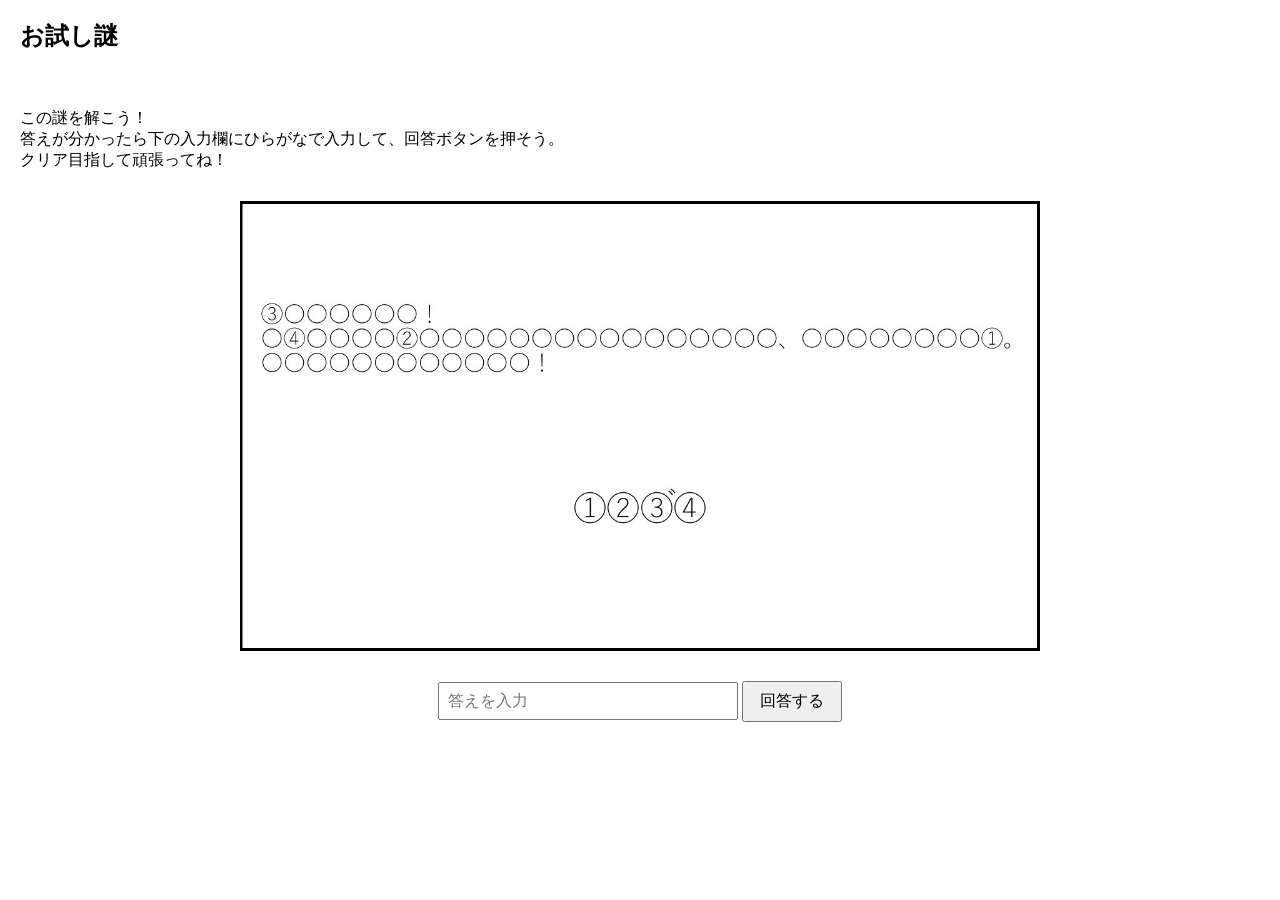
<file: index.html>
<!DOCTYPE html>
<html lang="ja">
<head>
    <meta charset="UTF-8">
    <meta name="viewport" content="width=device-width, initial-scale=1.0">
    <title>お試し謎</title>
    <link rel="stylesheet" href="css/style.css">
</head>
<body>

    <header>
        <h1>お試し謎</h1>
    </header>

    <main>
        <p>
            この謎を解こう！<br>
            答えが分かったら下の入力欄にひらがなで入力して、回答ボタンを押そう。<br>
            クリア目指して頑張ってね！
        </p>

        <section class="question">
            <img
                src="images\Q1.jpg"
                alt="Q1"
                class="question-image"
            >
        </section>

        <div class="answer-area">
            <input type="text" id="answer" placeholder="答えを入力">
            <button id="answerButton">回答する</button>

            <p id="message"></p>
        </div>
    </main>

    <script src="js/nazo.js"></script>
    <script>
        setupQuestion("うたごえ", "outside.html");
    </script>

</body>
</html>
</file>
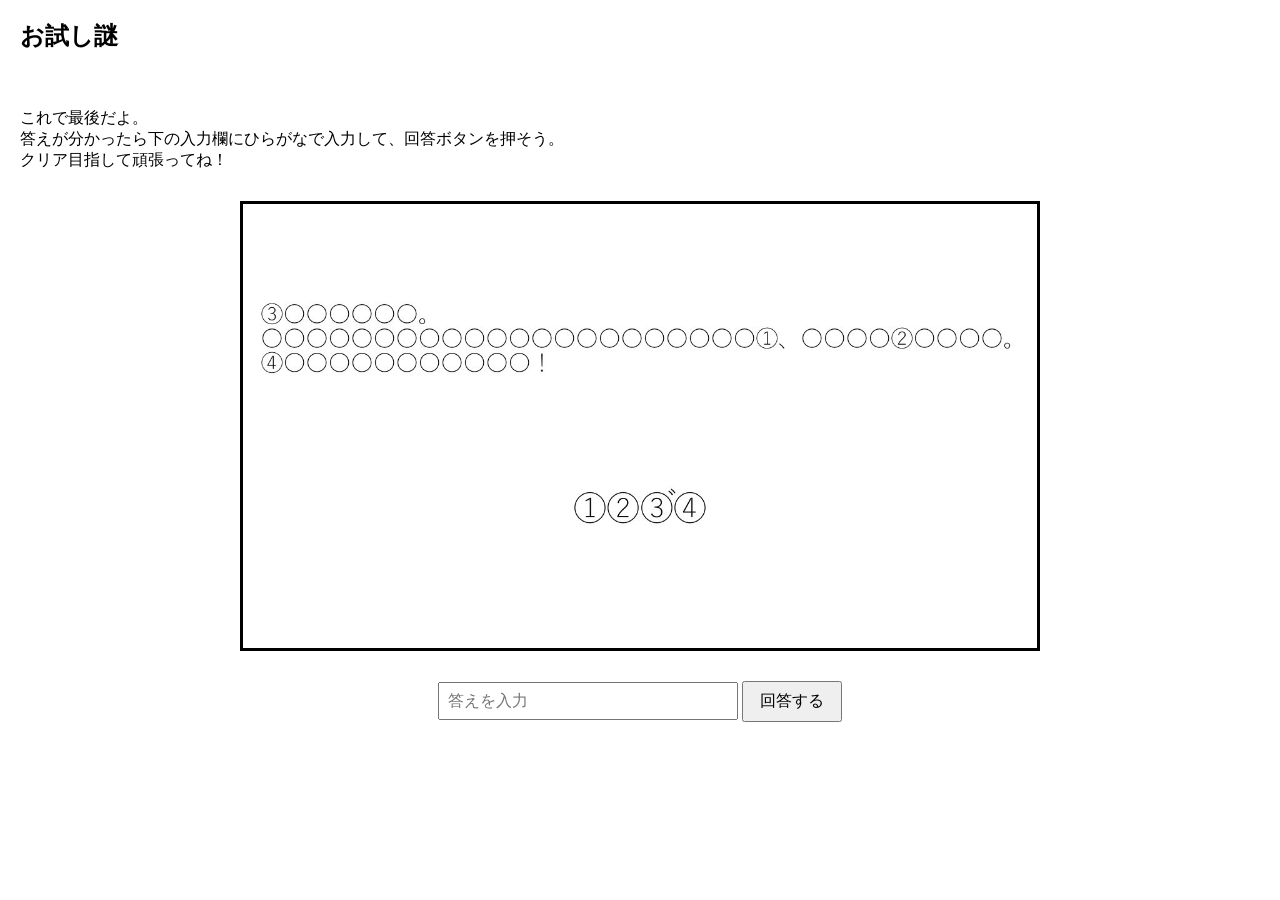
<file: exit.html>
<!DOCTYPE html>
<html lang="ja">
<head>
    <meta charset="UTF-8">
    <meta name="viewport" content="width=device-width, initial-scale=1.0">
    <title>お試し謎</title>
    <link rel="stylesheet" href="css/style.css">
</head>
<body>

    <header>
        <h1>お試し謎</h1>
    </header>

    <main>
        <p>
            これで最後だよ。<br>
            答えが分かったら下の入力欄にひらがなで入力して、回答ボタンを押そう。<br>
            クリア目指して頑張ってね！
        </p>

        <section class="question">
            <img
                src="images\Q4.jpg"
                alt="Q4"
                class="question-image"
            >
        </section>

        <div class="answer-area">
            <input type="text" id="answer" placeholder="答えを入力">
            <button id="answerButton">回答する</button>

            <p id="message"></p>
        </div>
    </main>

    <script src="js/nazo.js"></script>
    <script>
        setupQuestion("てんごく", "heaven.html");
    </script>

</body>
</html>
</file>
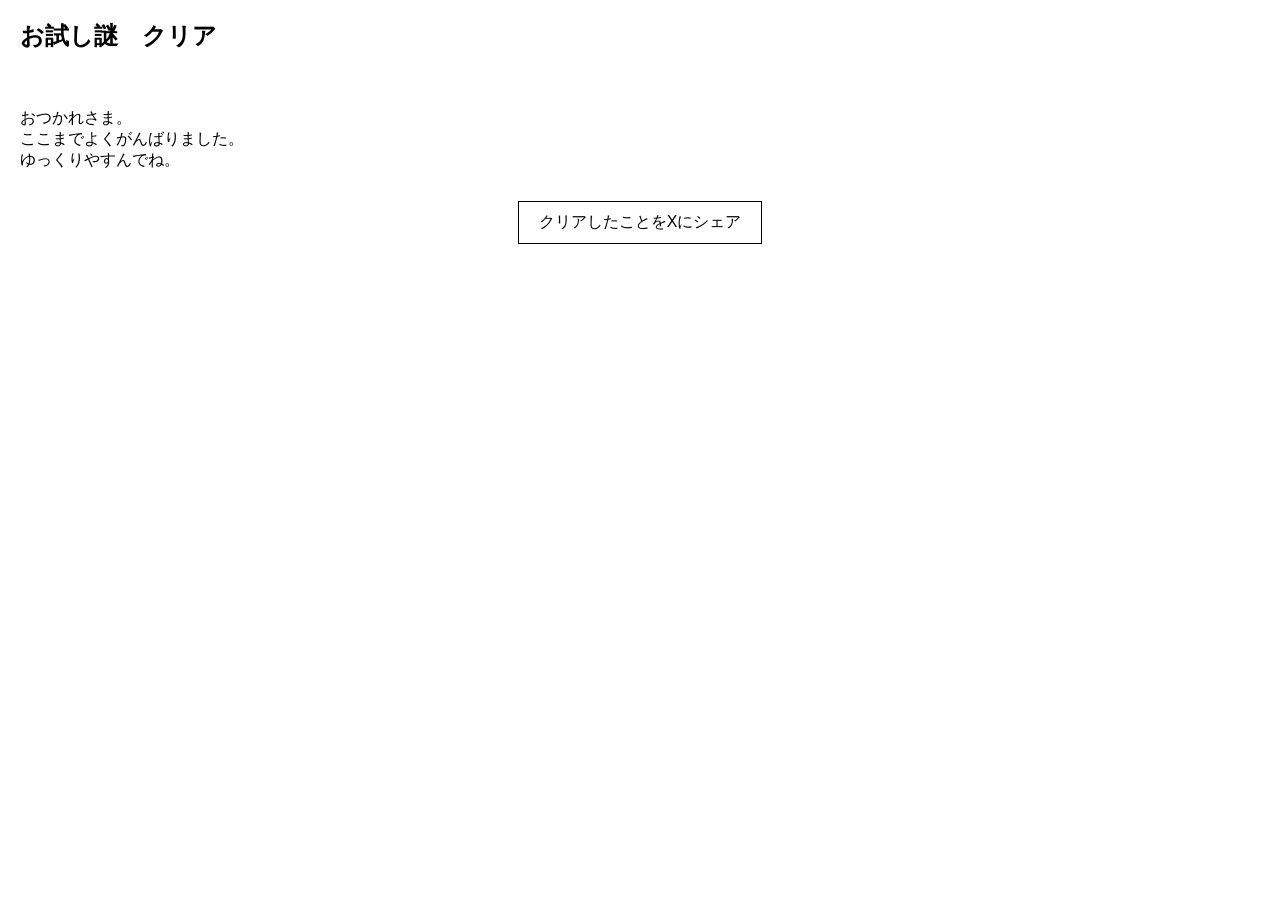
<file: heaven.html>
<!DOCTYPE html>
<html lang="ja">
<head>
    <meta charset="UTF-8">
    <meta name="viewport" content="width=device-width, initial-scale=1.0">
    <title>お試し謎 クリア</title>
    <link rel="stylesheet" href="css/style.css">
</head>
<body>

    <header>
        <h1>お試し謎　クリア</h1>
    </header>

    <main>
        <p>
            おつかれさま。<br>
            ここまでよくがんばりました。<br>
            ゆっくりやすんでね。
        </p>

        <div class="link-button-area">
            <a href="https://x.gd/VLduH" class="link-button">
                クリアしたことをXにシェア
            </a>
        </div>
    </main>

</body>
</html>
</file>
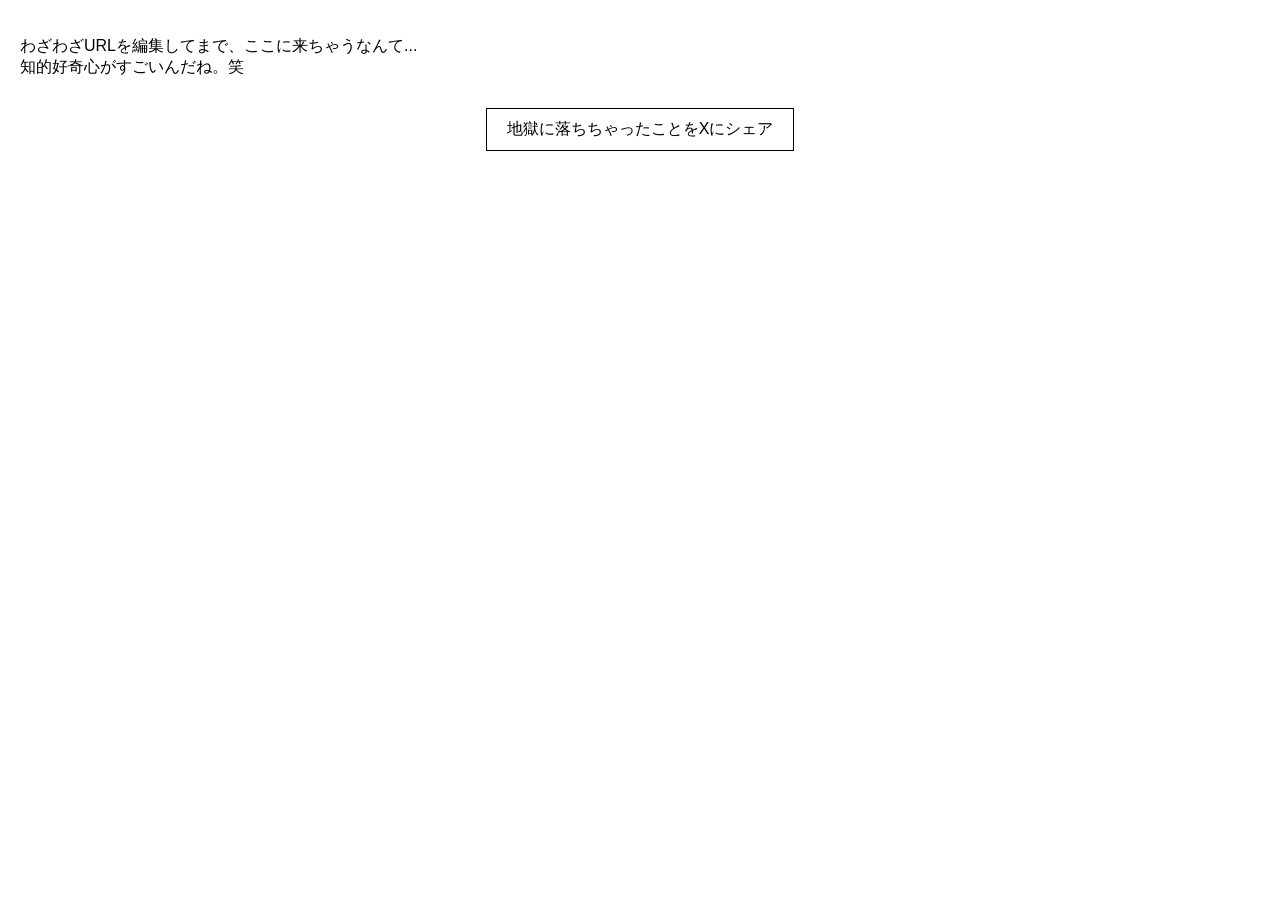
<file: hell.html>
<!DOCTYPE html>
<html lang="ja">
<head>
    <meta charset="UTF-8">
    <meta name="viewport" content="width=device-width, initial-scale=1.0">
    <title>裏クリア</title>
    <link rel="stylesheet" href="css/style.css">
</head>
<body>

    <main>
        <p>
            わざわざURLを編集してまで、ここに来ちゃうなんて...<br>
            知的好奇心がすごいんだね。笑
        </p>

        <div class="link-button-area">
            <a href="https://x.gd/sFyCA" class="link-button">
                地獄に落ちちゃったことをXにシェア
            </a>
        </div>
    </main>

</body>
</html>
</file>
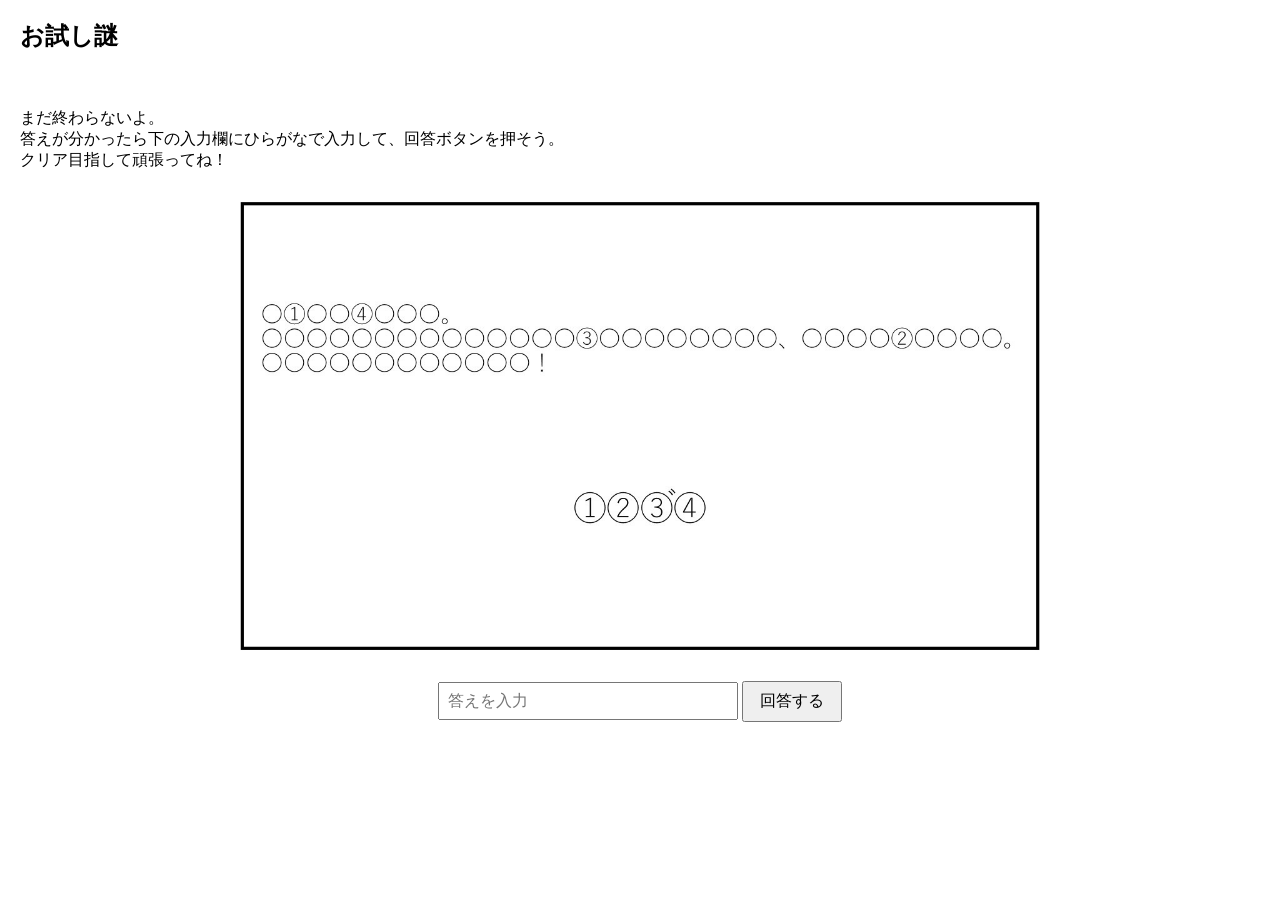
<file: outside.html>
<!DOCTYPE html>
<html lang="ja">
<head>
    <meta charset="UTF-8">
    <meta name="viewport" content="width=device-width, initial-scale=1.0">
    <title>お試し謎</title>
    <link rel="stylesheet" href="css/style.css">
</head>
<body>

    <header>
        <h1>お試し謎</h1>
    </header>

    <main>
        <p>
            まだ終わらないよ。<br>
            答えが分かったら下の入力欄にひらがなで入力して、回答ボタンを押そう。<br>
            クリア目指して頑張ってね！
        </p>

        <section class="question">
            <img
                src="images\Q2.jpg"
                alt="Q2"
                class="question-image"
            >
        </section>

        <div class="answer-area">
            <input type="text" id="answer" placeholder="答えを入力">
            <button id="answerButton">回答する</button>

            <p id="message"></p>
        </div>
    </main>

    <script src="js/nazo.js"></script>
    <script>
        setupQuestion("だんびら", "sky.html");
    </script>

</body>
</html>
</file>
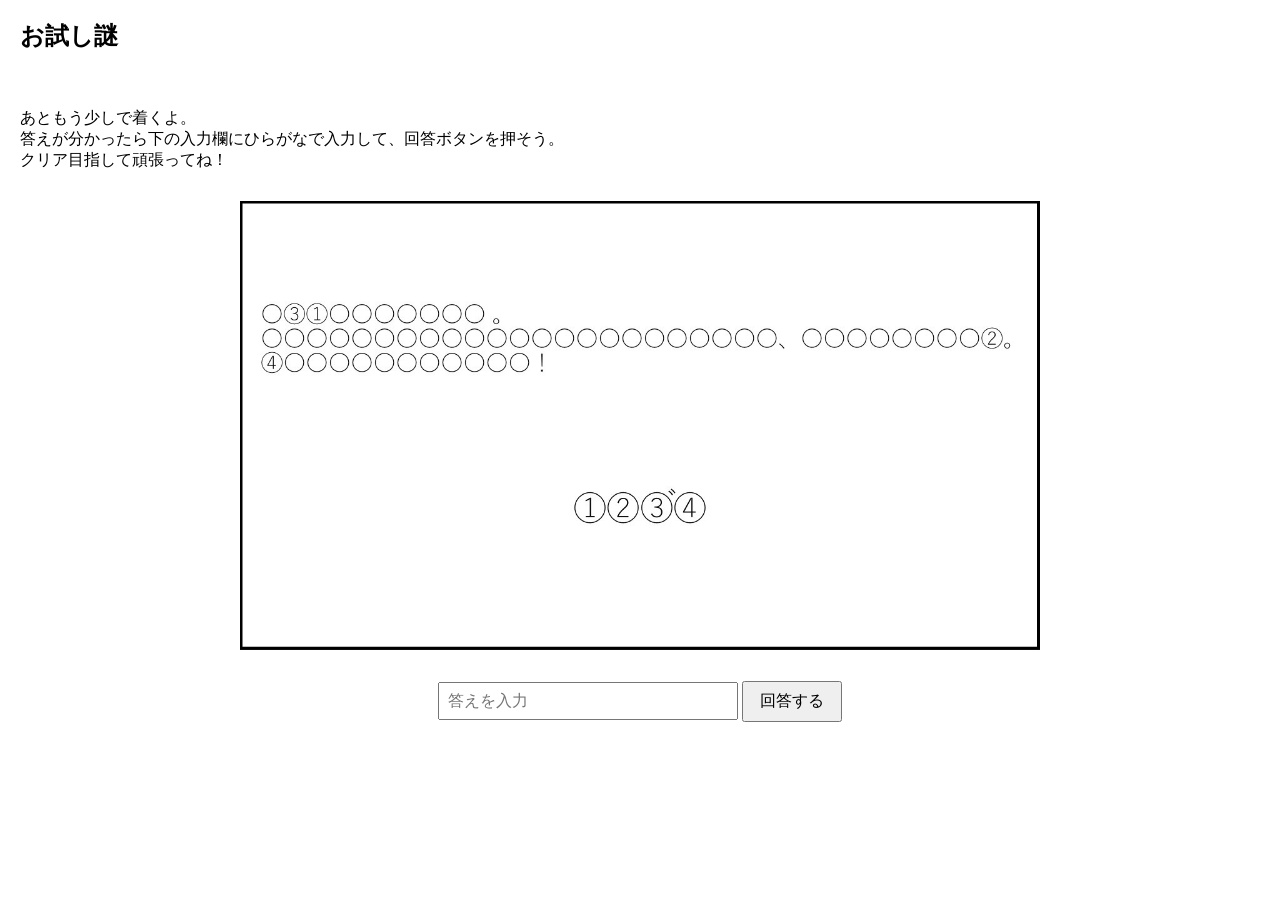
<file: sky.html>
<!DOCTYPE html>
<html lang="ja">
<head>
    <meta charset="UTF-8">
    <meta name="viewport" content="width=device-width, initial-scale=1.0">
    <title>お試し謎</title>
    <link rel="stylesheet" href="css/style.css">
</head>
<body>

    <header>
        <h1>お試し謎</h1>
    </header>

    <main>
        <p>
            あともう少しで着くよ。<br>
            答えが分かったら下の入力欄にひらがなで入力して、回答ボタンを押そう。<br>
            クリア目指して頑張ってね！
        </p>

        <section class="question">
            <img
                src="images\Q3.jpg"
                alt="Q3" 
                class="question-image"               
            >
        </section>

        <div class="answer-area">
            <input type="text" id="answer" placeholder="答えを入力">
            <button id="answerButton">回答する</button>

            <p id="message"></p>
        </div>
    </main>

    <script src="js/nazo.js"></script>
    <script>
        setupQuestion("もうどく", "exit.html");
    </script>

</body>
</html>
</file>
<file: css/style.css>
* {
    box-sizing: border-box;
}

body {
    margin: 0;
    padding: 0;
    font-family: sans-serif;
    color: #000;
    background: #fff;
}

header {
    padding: 20px;
}

header h1 {
    margin: 0;
    font-size: 24px;
}

main {
    width: 100%;
    max-width: 1280px;
    margin: 0 auto;
    padding: 20px;
}

.question {
    margin-top: 30px;
}

.question h2 {
    margin-bottom: 15px;
}

.question-image {
    display: block;
    width: 100%;
    height: auto;
}

/* PCなど、画面幅が1024px以上の場合 */
@media (min-width: 1024px) {
    .question-image {
        max-width: 800px;
        margin: 0 auto;
    }
}

.image-placeholder {
    width: 100%;
    max-width: 1280px;
    aspect-ratio: 16 / 9;
    border: 1px solid #000;

    display: flex;
    align-items: center;
    justify-content: center;
}

.answer-area {
    margin-top: 30px;
    text-align: center;
}

.answer-area input {
    width: min(300px, 70%);
    padding: 8px;
    font-size: 16px;
}

.answer-area button {
    padding: 8px 16px;
    font-size: 16px;
    cursor: pointer;
}

#message {
    margin-top: 10px;
}

.link-button-area {
    text-align: center;
    margin-top: 30px;
}

.link-button {
    display: inline-block;
    padding: 10px 20px;
    border: 1px solid #000;
    color: #000;
    text-decoration: none;
}
</file>
